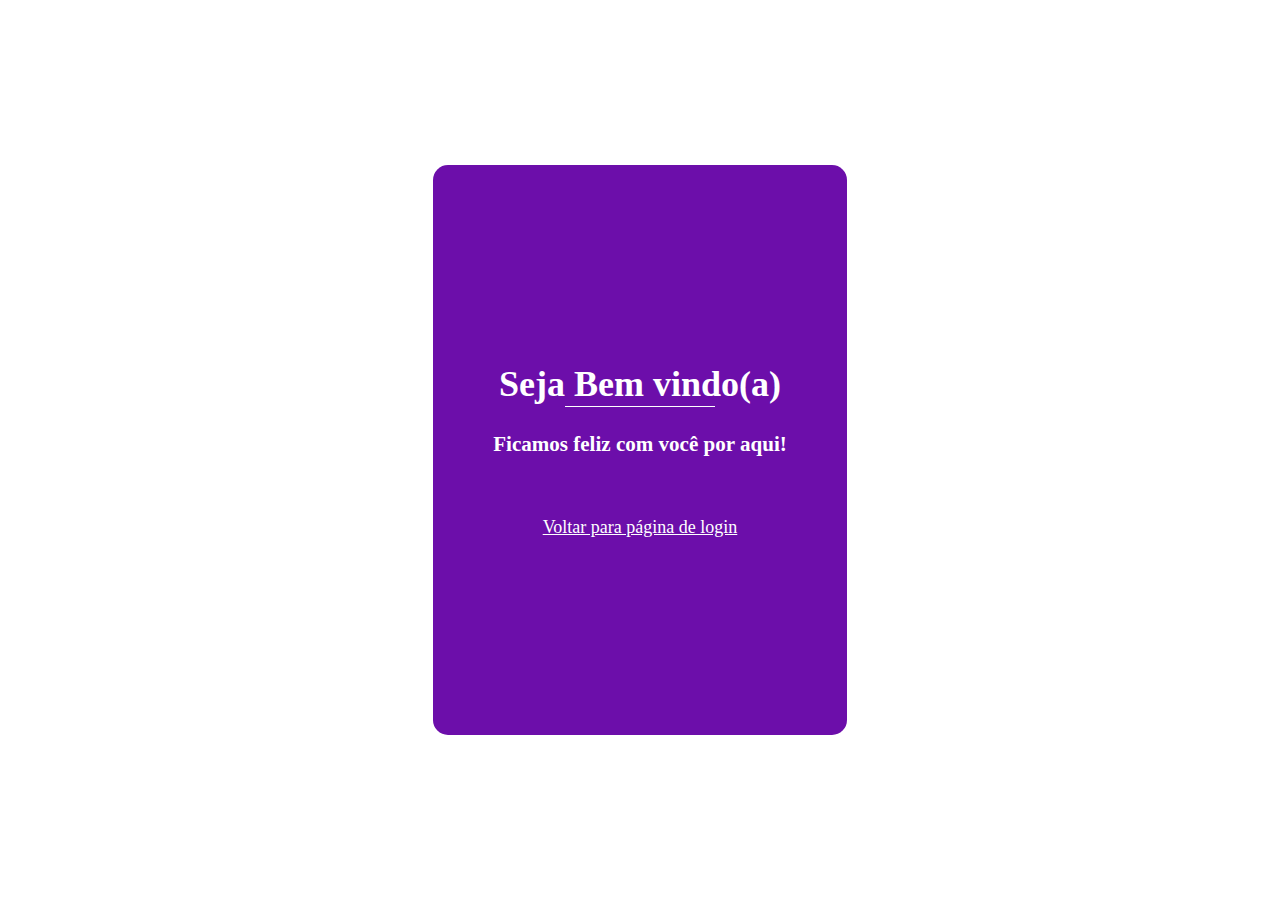
<file: home.html>
<!DOCTYPE html>
<html lang="pt-br">
<head>
    <meta charset="UTF-8">
    <meta name="viewport" content="width=device-width, initial-scale=1.0">
    <link rel="stylesheet" href="./styles/home.css">
    <title>Home</title>
</head>
<body>
    <main>
        <div class="content-text">
            <div class="content-title">
                <h1>Seja Bem vindo(a)</h1>
                <div class="separator"></div>
            </div>
            <h3>Ficamos feliz com você por aqui!</h3>
        </div>
        
        <a href="index.html">Voltar para página de login</a>
    </main>

</body>
</html>
</file>
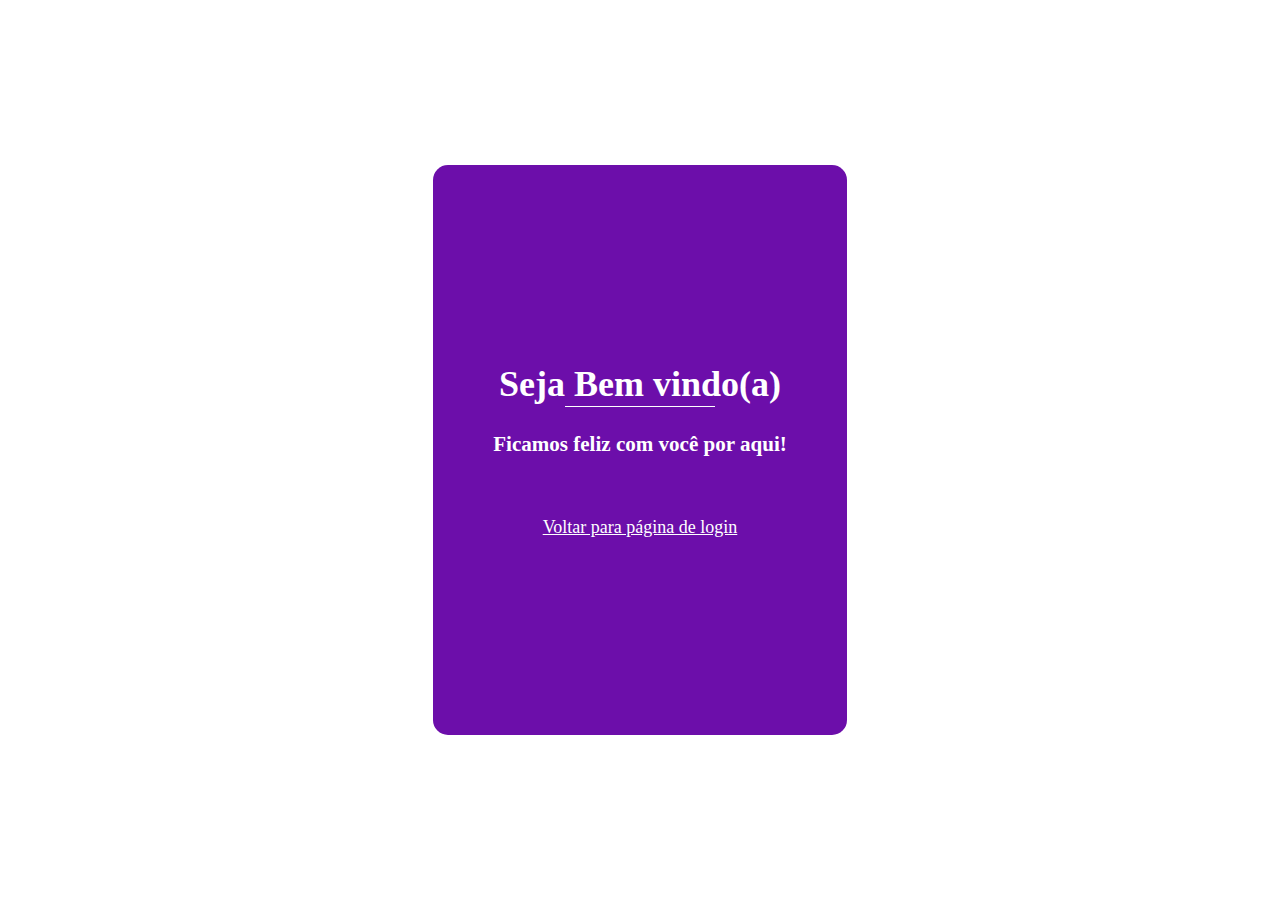
<file: home/home.html>
<!DOCTYPE html>
<html lang="pt-br">
<head>
    <meta charset="UTF-8">
    <meta name="viewport" content="width=device-width, initial-scale=1.0">
    <link rel="stylesheet" href="./style.css">
    <title>Home</title>
</head>
<body>
    <main>
        <div class="content-text">
            <div class="content-title">
                <h1>Seja Bem vindo(a)</h1>
                <div class="separator"></div>
            </div>
            <h3>Ficamos feliz com você por aqui!</h3>
        </div>
        
        <a href="../index.html">Voltar para página de login</a>
    </main>

</body>
</html>
</file>
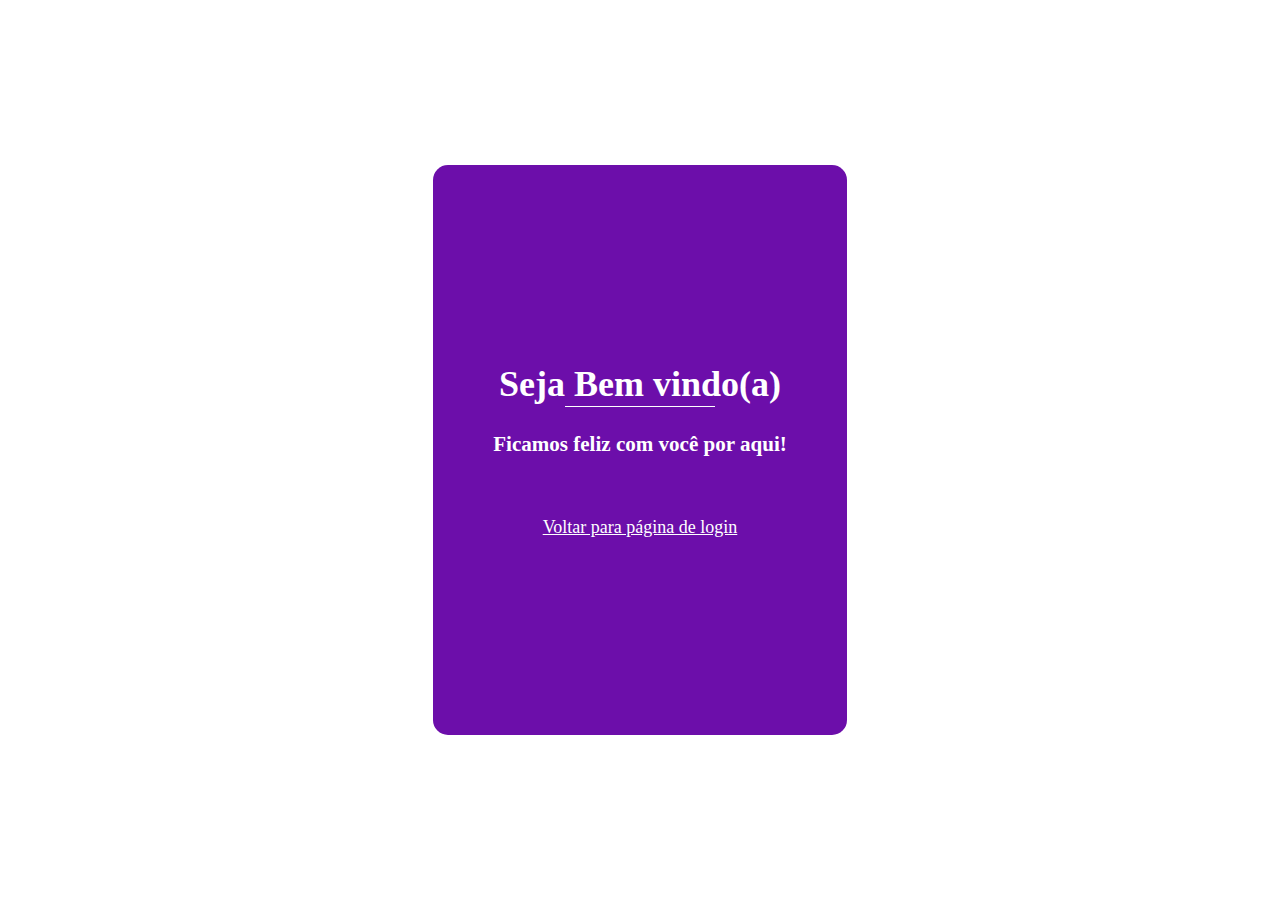
<file: html/home.html>
<!DOCTYPE html>
<html lang="pt-br">
<head>
    <meta charset="UTF-8">
    <meta name="viewport" content="width=device-width, initial-scale=1.0">
    <link rel="stylesheet" href="../styles/home.css">
    <title>Home</title>
</head>
<body>
    <main>
        <div class="content-text">
            <div class="content-title">
                <h1>Seja Bem vindo(a)</h1>
                <div class="separator"></div>
            </div>
            <h3>Ficamos feliz com você por aqui!</h3>
        </div>
        
        <a href="/index.html">Voltar para página de login</a>
    </main>

</body>
</html>
</file>
<file: styles/home.css>
* {
    margin: 0;
    padding: 0;
}

body {
    display: flex;
    align-items: center;
    justify-content: center;
    width: 100vw;
    height: 100vh;
}

main {
    width: 30vw;
    height: 60vh;
    border-radius: 15px;
    background-color: rgb(108, 14, 170);
    display: flex;
    flex-direction: column;
    align-items: center;
    justify-content: center;
    gap: 60px;
    color: white;
    padding: 15px;
}

.content-text {
    display: flex;
    flex-direction: column;
    text-align: center;
    align-items: center;
    font-size: 18px;
    gap: 25px;
}

.content-title {
    display: flex;
    flex-direction: column;
    align-items: center;
    gap: 1px;
}

.separator {
    background-color: white;
    width: 150px;
    height: 1px;
}

main a {
    text-align: center;
    font-size: 18px;
    color: white;
}
</file>
<file: home/style.css>
* {
    margin: 0;
    padding: 0;
}

body {
    display: flex;
    align-items: center;
    justify-content: center;
    width: 100vw;
    height: 100vh;
}

main {
    width: 30vw;
    height: 60vh;
    border-radius: 15px;
    background-color: rgb(108, 14, 170);
    display: flex;
    flex-direction: column;
    align-items: center;
    justify-content: center;
    gap: 60px;
    color: white;
    padding: 15px;
}

.content-text {
    display: flex;
    flex-direction: column;
    text-align: center;
    align-items: center;
    font-size: 18px;
    gap: 25px;
}

.content-title {
    display: flex;
    flex-direction: column;
    align-items: center;
    gap: 1px;
}

.separator {
    background-color: white;
    width: 150px;
    height: 1px;
}

main a {
    text-align: center;
    font-size: 18px;
    color: white;
}
</file>
